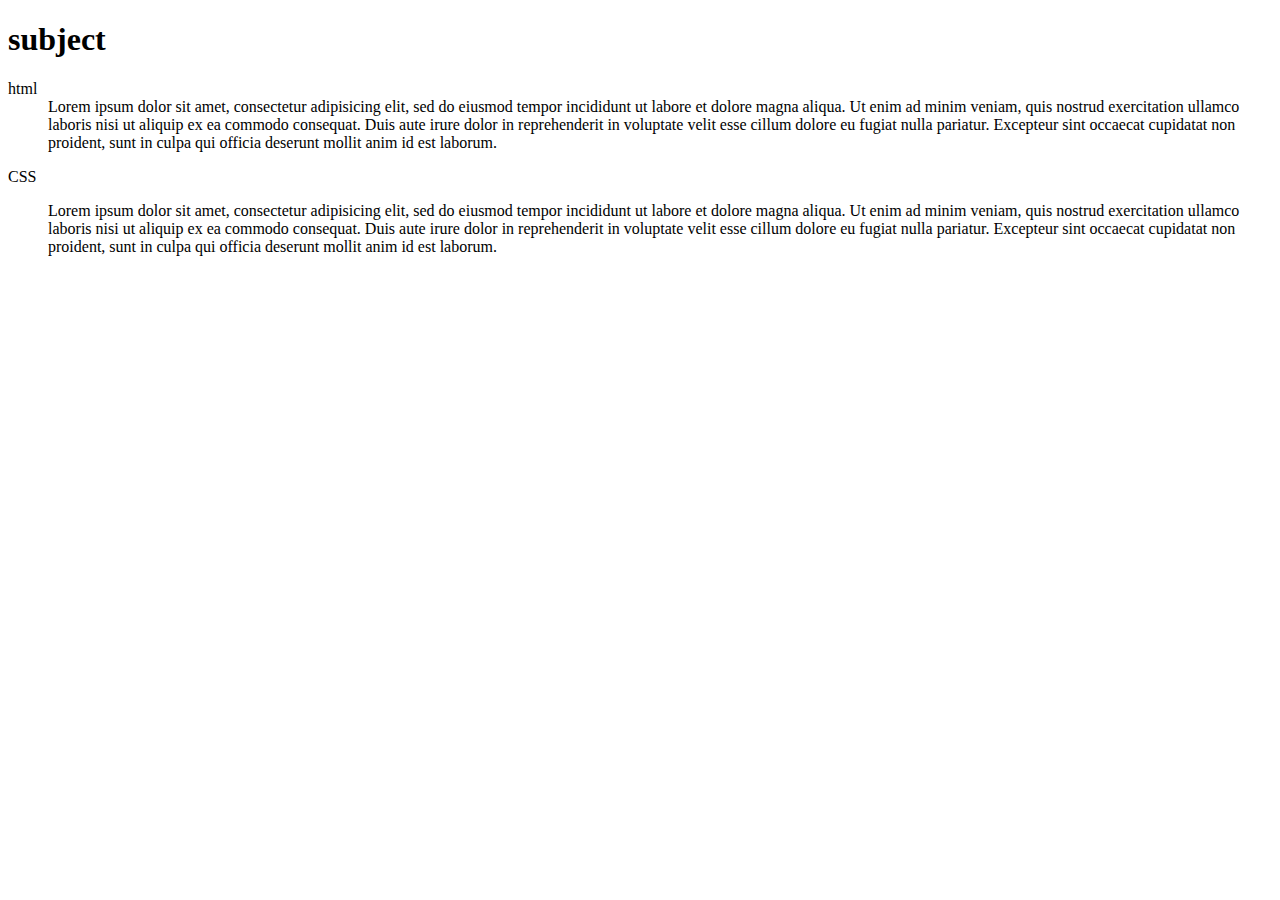
<file: definationlist.htm>
<!DOCTYPE html>
<html>
<head>
	<meta charset="utf-8">
	<meta name="viewport" content="width=device-width, initial-scale=1">
	<title>defination list</title>
</head>
<body>
	<div>
		<h1>subject</h1>
		<dl>
			<dt>html</dt>
			<dd>
				Lorem ipsum dolor sit amet, consectetur adipisicing elit, sed do eiusmod
				tempor incididunt ut labore et dolore magna aliqua. Ut enim ad minim veniam,
				quis nostrud exercitation ullamco laboris nisi ut aliquip ex ea commodo
				consequat. Duis aute irure dolor in reprehenderit in voluptate velit esse
				cillum dolore eu fugiat nulla pariatur. Excepteur sint occaecat cupidatat non
				proident, sunt in culpa qui officia deserunt mollit anim id est laborum.
			</dd>
		</dl>
		<dl>CSS</dl>
		<dd>
			Lorem ipsum dolor sit amet, consectetur adipisicing elit, sed do eiusmod
		tempor incididunt ut labore et dolore magna aliqua. Ut enim ad minim veniam,
		quis nostrud exercitation ullamco laboris nisi ut aliquip ex ea commodo
		consequat. Duis aute irure dolor in reprehenderit in voluptate velit esse
		cillum dolore eu fugiat nulla pariatur. Excepteur sint occaecat cupidatat non
		proident, sunt in culpa qui officia deserunt mollit anim id est laborum.</dd>
	</div>
	
	

</body>
</html>
</file>
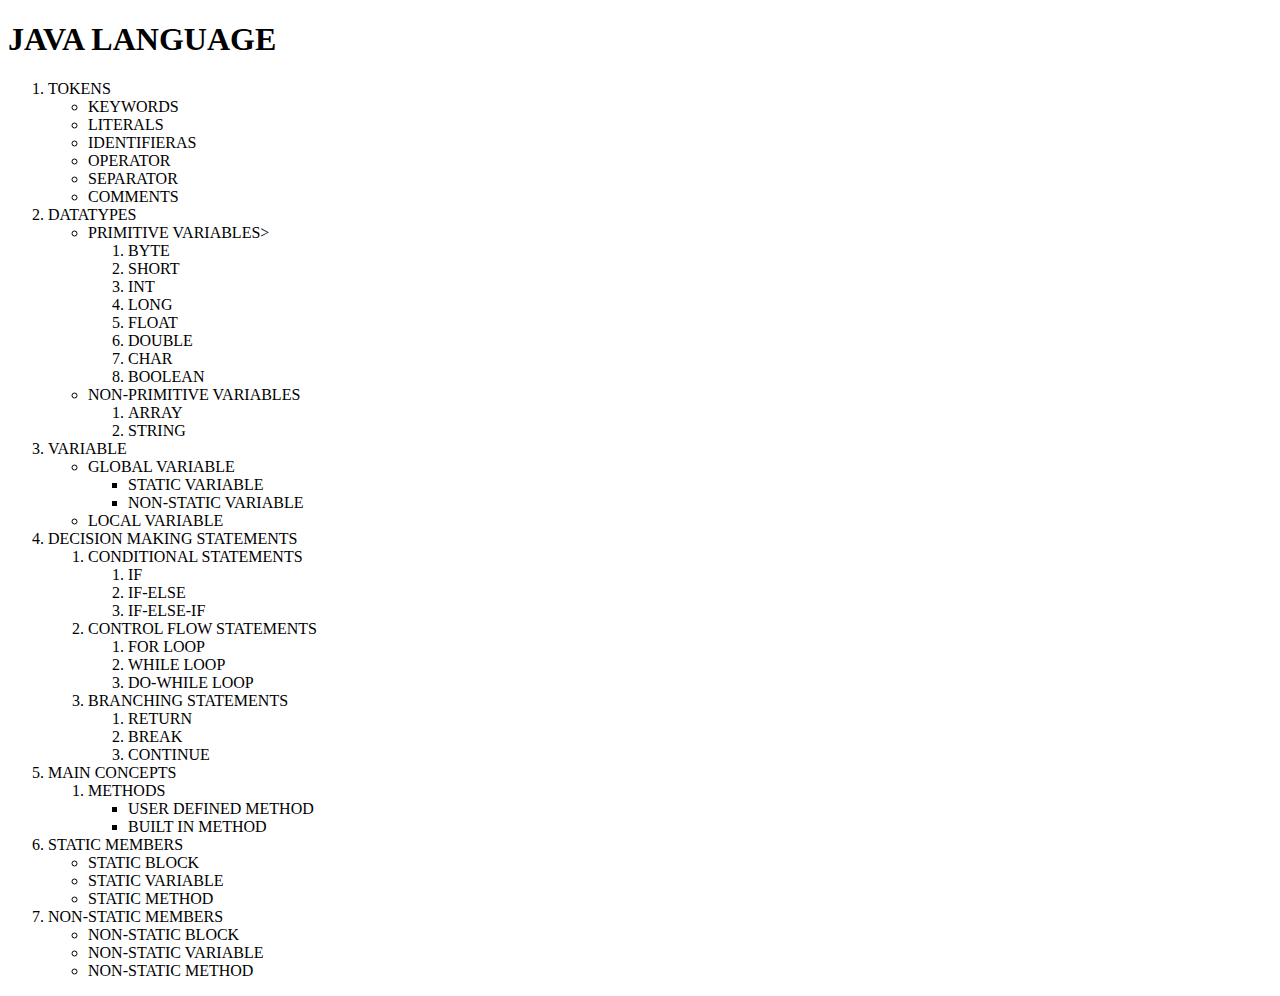
<file: javaorderlist.htm>
<!DOCTYPE html>
<html>
<head>
	<meta charset="utf-8">
	<meta name="viewport" content="width=device-width, initial-scale=1">
	<title>java order list</title>
</head>
<body>
	<div>
		<h1>JAVA LANGUAGE</h1>
		<ol>
			<li>TOKENS</li>
			<ul>
				<li>KEYWORDS</li>
				<li>LITERALS</li>
				<li>IDENTIFIERAS</li>
				<li>OPERATOR</li>
				<li>SEPARATOR</li>
				<li>COMMENTS</li>
			</ul>
			<li>DATATYPES</li>
			<ul >
				<li>PRIMITIVE VARIABLES></li>
			<ol>
				<li>BYTE</li>
				<li>SHORT</li>
				<li>INT</li>
				<li>LONG</li>
				<li>FLOAT</li>
				<li>DOUBLE</li>
				<li>CHAR</li>
				<li>BOOLEAN</li>
			</ol>
			<li>NON-PRIMITIVE VARIABLES</li>
			<ol>
				<li>ARRAY</li>
				<li>STRING</li>
			</ol>
			</ul>
			<li>VARIABLE</li>
			<ul>
				<li>GLOBAL VARIABLE</li>
				<ul>
					<li>STATIC VARIABLE</li>
					<li>NON-STATIC VARIABLE</li>
				</ul>
				<li>LOCAL VARIABLE</li>
			
			</ul>
			<li>DECISION MAKING STATEMENTS</li>
			<ol>
				<li>CONDITIONAL STATEMENTS</li>
				<ol>
					<li>IF</li>
					<li>IF-ELSE</li>
					<li>IF-ELSE-IF</li>
				</ol>
				<li>CONTROL FLOW STATEMENTS</li>
				<ol>
					<li>FOR LOOP</li>
					<li>WHILE LOOP</li>
					<li>DO-WHILE LOOP</li>
				</ol>
				<li>BRANCHING STATEMENTS</li>
				<ol>
					<li>RETURN</li>
					<li>BREAK</li>
					<li>CONTINUE</li>
				</ol>
			</ol>
			<li>MAIN CONCEPTS</li>
			<ol>
				<li>METHODS</li>
				<ul>
					<li>USER DEFINED METHOD</li>
					<li>BUILT IN METHOD</li>
				</ul>
			</ol>
			<li>STATIC MEMBERS</li>
			<ul>
				<li>STATIC BLOCK</li>
				<li>STATIC VARIABLE</li>
				<li>STATIC METHOD</li>
			</ul>
			<li>NON-STATIC MEMBERS</li>
			<ul>
				<li>NON-STATIC BLOCK</li>
				<li>NON-STATIC VARIABLE</li>
				<li>NON-STATIC METHOD
			</ul>
			
		</ol>
		
		
	</div>

</body>
</html>
</file>
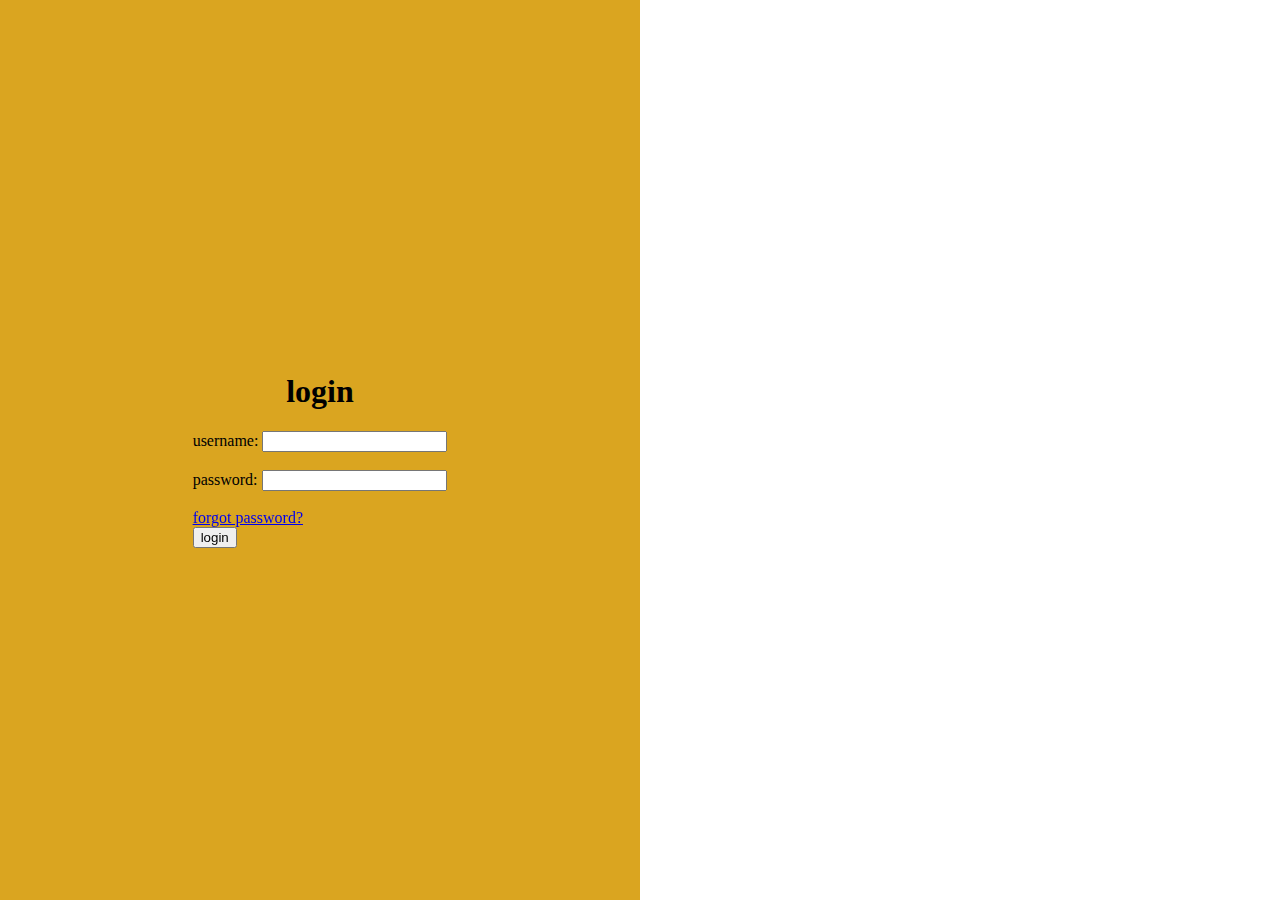
<file: loginimage.html>
<!DOCTYPE html>
<html>
<head>
	<meta charset="utf-8">
	<meta name="viewport" content="width=device-width, initial-scale=1">
	<title>login form</title>
	<style type="text/css">
		.login-container{
			position: fixed;
			top: 0px;
			left: 0px;
			height: 100vh;
			width: 100%;
			display: flex;
		}
		.login-form{
			height: 100vh;
			width: 50%;
			display: flex;
			justify-content: center;
			align-items: center;
			background-color: goldenrod;

		}
		.image{
			height: 100vh;
			width: 50%;

		}
	</style>
</head>
<body>
	<div class="login-container">
		<div class="login-form">
			<div class="form">
				<h1 align="center">login</h1>
				<label>username:</label>
				<input type="text" name="">
				<br><br>
				<label>password:</label>
				<input type="text" name="">
				<br><br>
				<a href="#">forgot password?</a>
				<br>
				<button>login</button>
			</div>
		</div>
		<div class="image">
			<img src="15.jpeg">
		</div>
	</div>

</div>
</body>
</html>
</file>
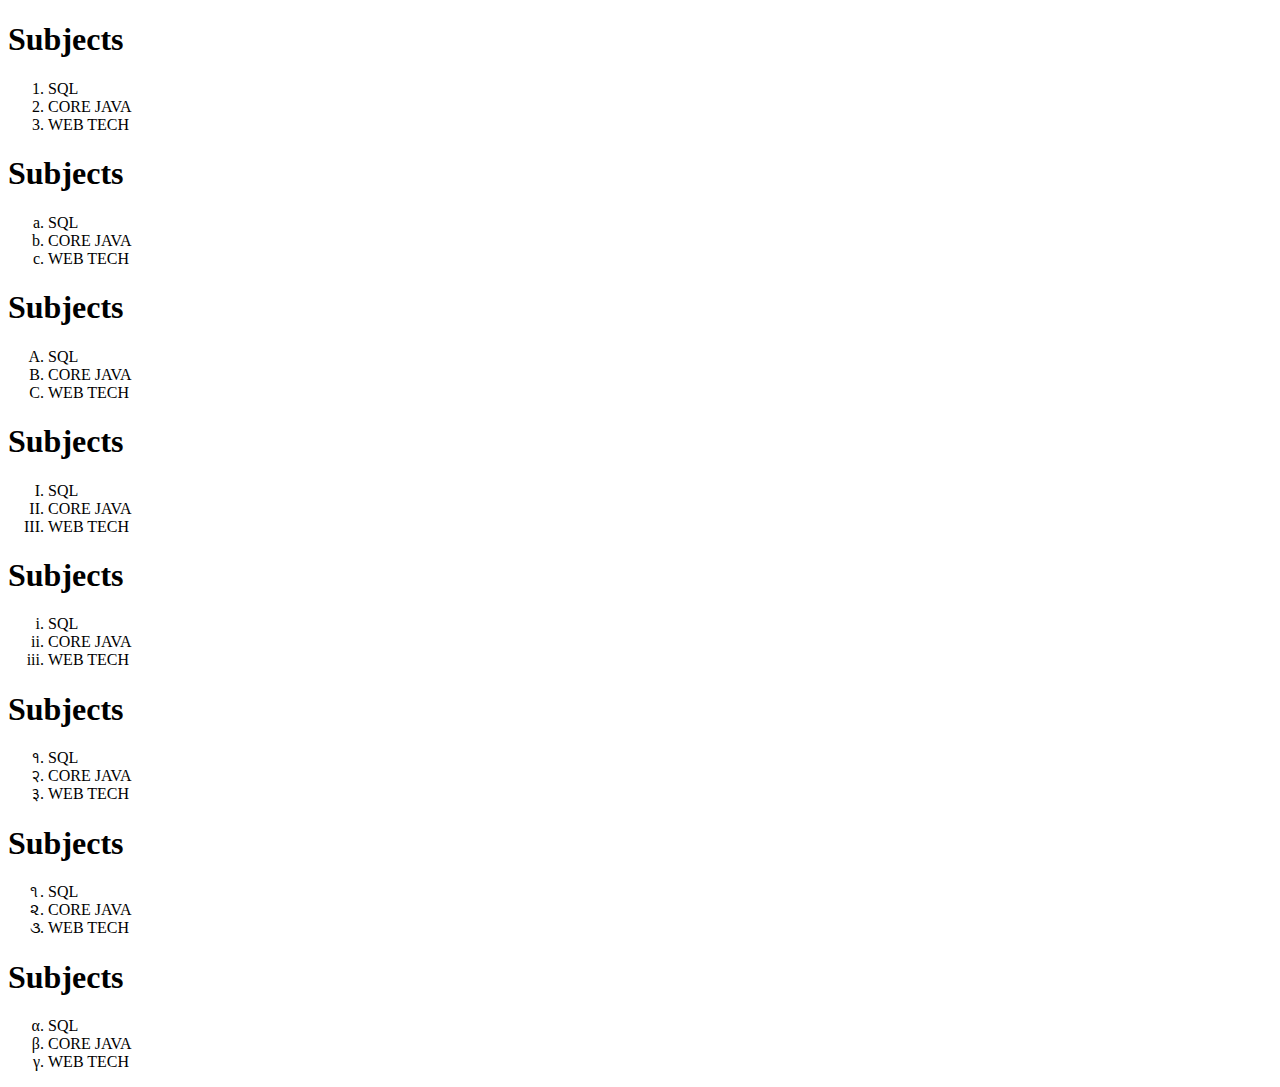
<file: orderlist.htm>
<!DOCTYPE html>
<html>
<head>
	<meta charset="utf-8">
	<meta name="viewport" content="width=device-width, initial-scale=1">
	<title>order list</title>
</head>
<body>
	<div>
		<h1>Subjects</h1>
		<ol>
			<li>SQL</li>
			<li>CORE JAVA</li>
			<li>WEB TECH</li>
		</ol>
		<h1>Subjects</h1>
		<ol type="a">
			<li>SQL</li>
			<li>CORE JAVA</li>
			<li>WEB TECH</li>
		</ol>
		<h1>Subjects</h1>
		<ol type="A">
			<li>SQL</li>
			<li>CORE JAVA</li>
			<li>WEB TECH</li>
		</ol>
		<h1>Subjects</h1>
		<ol type="I">
			<li>SQL</li>
			<li>CORE JAVA</li>
			<li>WEB TECH</li>
		</ol>
		<h1>Subjects</h1>
		<ol type="i">
			<li>SQL</li>
			<li>CORE JAVA</li>
			<li>WEB TECH</li>
		</ol>
		<h1>Subjects</h1>
		<ol style="list-style-type: devanagari;">
			<li>SQL</li>
			<li>CORE JAVA</li>
			<li>WEB TECH</li>
		</ol>
		<h1>Subjects</h1>
		<ol style="list-style-type: gujarati;">
			<li>SQL</li>
			<li>CORE JAVA</li>
			<li>WEB TECH</li>
		</ol>
		<h1>Subjects</h1>
		<ol style="list-style-type:lower-greek;">
			<li>SQL</li>
			<li>CORE JAVA</li>
			<li>WEB TECH</li>
		</ol>
	</div>

</body>
</html>
</file>
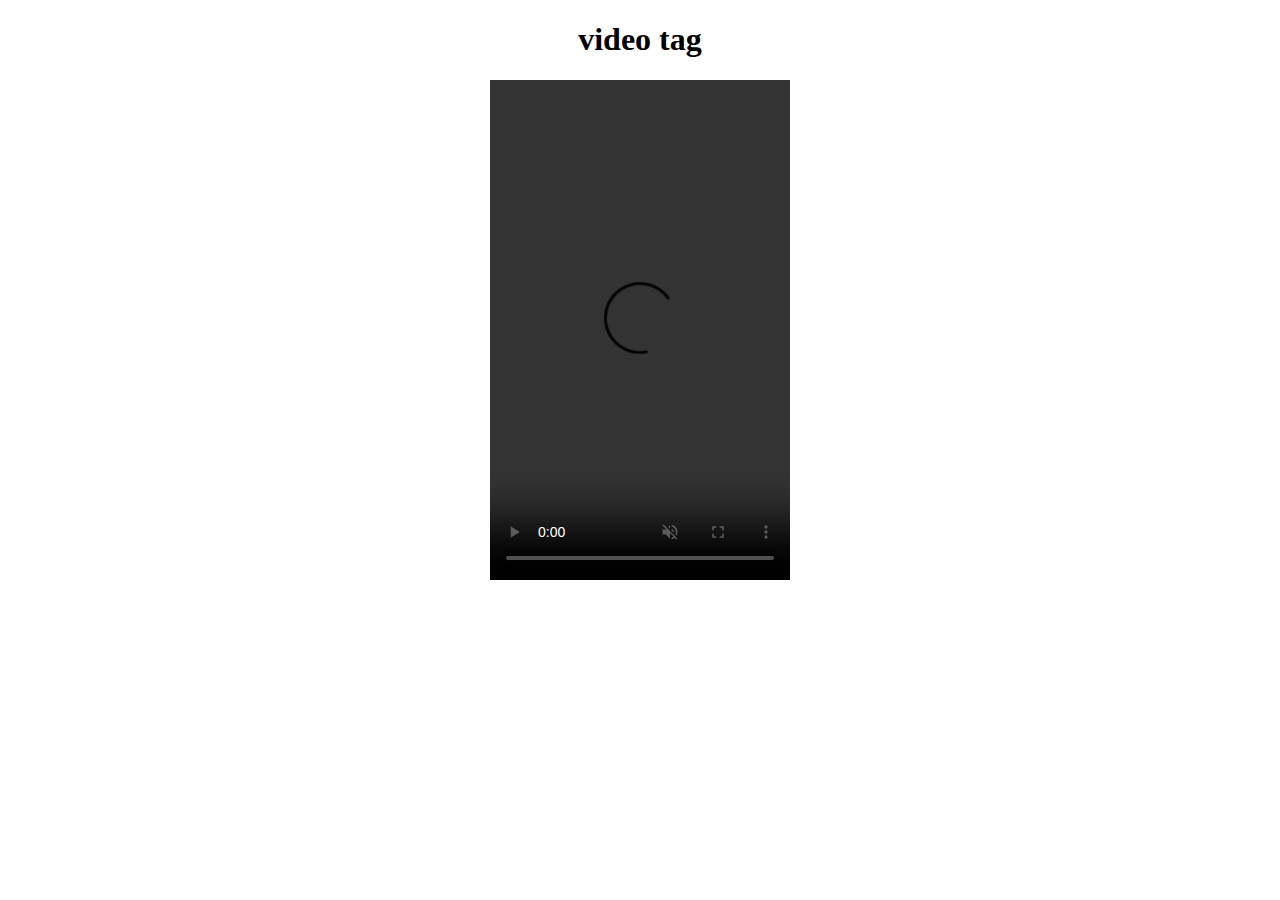
<file: videotag.htm>
<!DOCTYPE html>
<html>
<head>
	<meta charset="utf-8">
	<meta name="viewport" content="width=device-width, initial-scale=1">
	<title></title>
</head>
<body>
	<div align="center">
		<h1>video tag</h1>
		<video controls autoplay muted height="500px">
			<source src="C:\Users\Manali\Videos\sql 1.mp4 - Google Drive - Google Chrome 2023-11-04 11-09-04.mp4" type="video/mp4">
		</video>
		
	</div>

</body>
</html>
</file>
